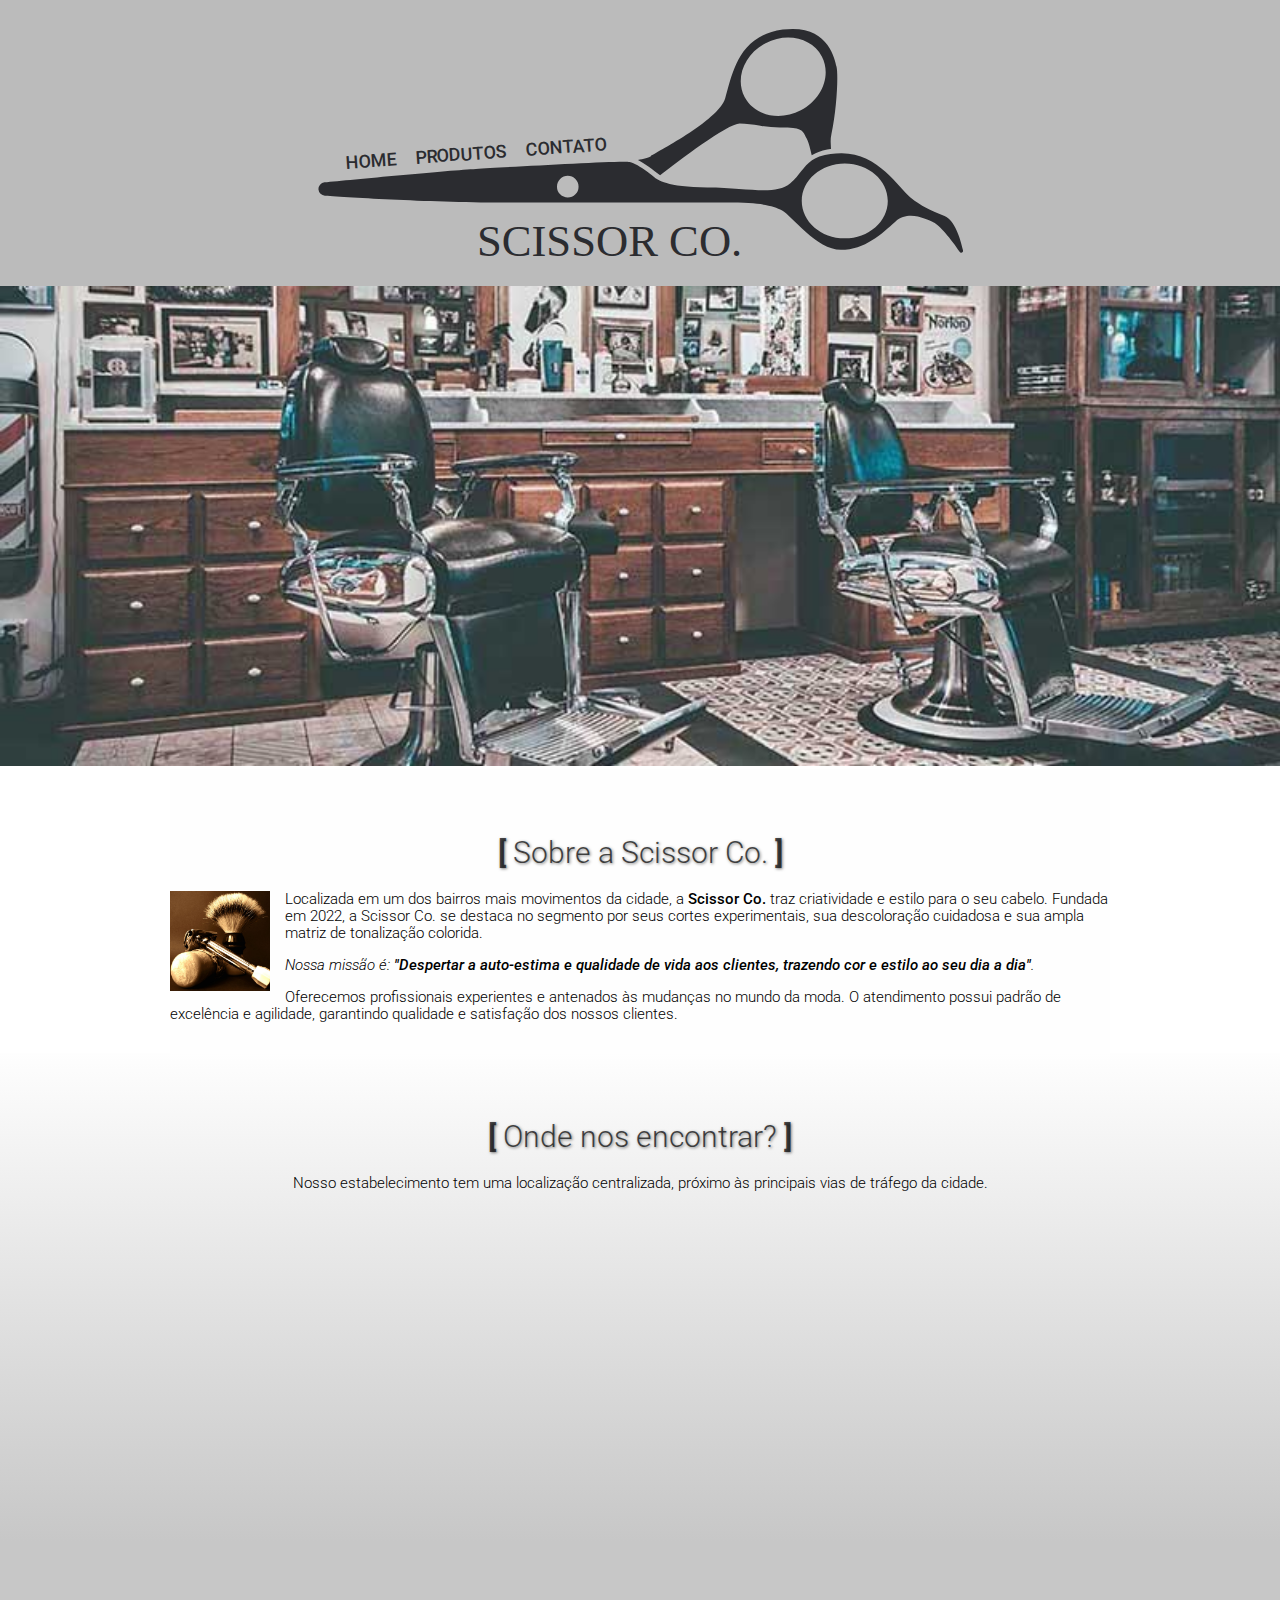
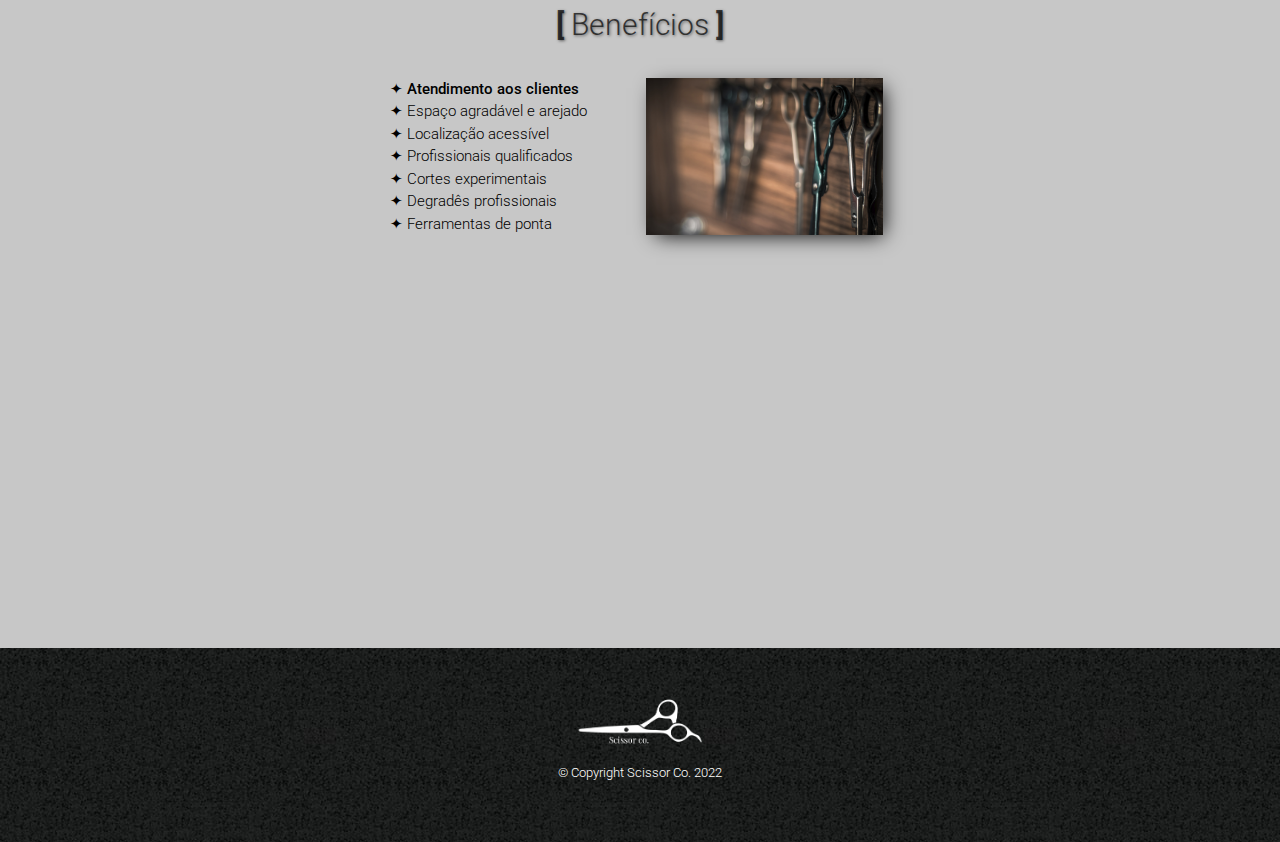
<file: index.html>
<!DOCTYPE html>
<html lang="pt-br">
    <head>
        <meta charset="UTF-8">
        <meta name="viewport" content="width=device-width">
        <title>Scissor Co.</title>
        <link rel="stylesheet" href="css/reset.css">
        <link rel="stylesheet" href="css/style.css">
        <link rel="preconnect" href="https://fonts.googleapis.com">
        <link href="https://fonts.googleapis.com/css2?family=Roboto:ital,wght@0,100;0,300;0,400;0,500;0,700;0,900;1,100;1,300;1,400;1,500;1,700;1,900&display=swap" rel="stylesheet">
    </head>

    <body>
        <header>
            <div class="caixa">
                <h1><img class="logo" src="img/logo.svg" alt="Logo da Scissor Co."></h1>
                
                <nav>
                    <ul>
                        <li><a href="index.html">Home</a></li>
                        <li><a href="produtos.html">Produtos</a></li>
                        <li><a href="contato.html">Contato</a></li>
                    </ul>
                </nav>
            </div>
        </header>

        <img class="banner" src="img/banner.jpg">

        <main>
            <section class="principal">
                <h2 class="titulo-principal">Sobre a Scissor Co.</h2>

                <img class="utensilios" src="img/utensilios.jpg" alt="Utensílios de barbearia">

                <p>Localizada em um dos bairros mais movimentos da cidade, a <strong>Scissor Co.</strong> traz criatividade e estilo para o seu cabelo. Fundada em 2022, a Scissor Co. se destaca no segmento por seus cortes experimentais, sua descoloração cuidadosa e sua ampla matriz de tonalização colorida.</p>

                <p id="missao"><em>Nossa missão é: <strong>"Despertar a auto-estima e qualidade de vida aos clientes, trazendo cor e estilo ao seu dia a dia"</strong>.</em></p>

                <p>Oferecemos profissionais experientes e antenados às mudanças no mundo da moda. O atendimento possui padrão de excelência e agilidade, garantindo qualidade e satisfação dos nossos clientes.</p>
            </section>

            <section class="mapa">
                <h3 class="titulo-principal">Onde nos encontrar?</h3>
                <p>Nosso estabelecimento tem uma localização centralizada, próximo às principais vias de tráfego da cidade.</p>

                <div class="mapa-conteudo">
                    <iframe src="https://www.google.com/maps/embed?pb=!1m18!1m12!1m3!1d15925.516160105855!2d-38.53592918072226!3d-3.7272657442025583!2m3!1f0!2f0!3f0!3m2!1i1024!2i768!4f13.1!3m3!1m2!1s0x7c749aa819ca101%3A0x90aa3044f12fd344!2sPra%C3%A7a%20do%20Ferreira%20-%20Centro!5e0!3m2!1spt-PT!2sbr!4v1658585535517!5m2!1spt-PT!2sbr" width="100%" height="300" style="border:0;" allowfullscreen="" loading="lazy" referrerpolicy="no-referrer-when-downgrade"></iframe>
                </div>
            </section>

            <section class="beneficios">
                <h3 class="titulo-principal">Benefícios</h3>
                
                <div class="conteudo-beneficios">
                    <ul class="lista-beneficios">
                        <li class="itens">Atendimento aos clientes</li>
                        <li class="itens">Espaço agradável e arejado</li>
                        <li class="itens">Localização acessível</li>
                        <li class="itens">Profissionais qualificados</li>
                        <li class="itens">Cortes experimentais</li>
                        <li class="itens">Degradês profissionais</li>
                        <li class="itens">Ferramentas de ponta</li>
                    </ul><img class="imagem-beneficios" src="img/beneficios.jpg">
                </div>

                <div class="video">
                    <iframe width="100%" height="315" src="https://www.youtube.com/embed/PounWL3oBsI" title="YouTube video player" frameborder="0" allow="accelerometer; autoplay; clipboard-write; encrypted-media; gyroscope; picture-in-picture" allowfullscreen></iframe>
                </div>
            </section>
        </main>

        <footer>
            <img src="img/logo-branco.png" alt="Logo da Barbearia Alura" class="logo-branca">
            <p class="copyright">&copy; Copyright Scissor Co. 2022</p>
        </footer>
    </body>
</html>
</file>
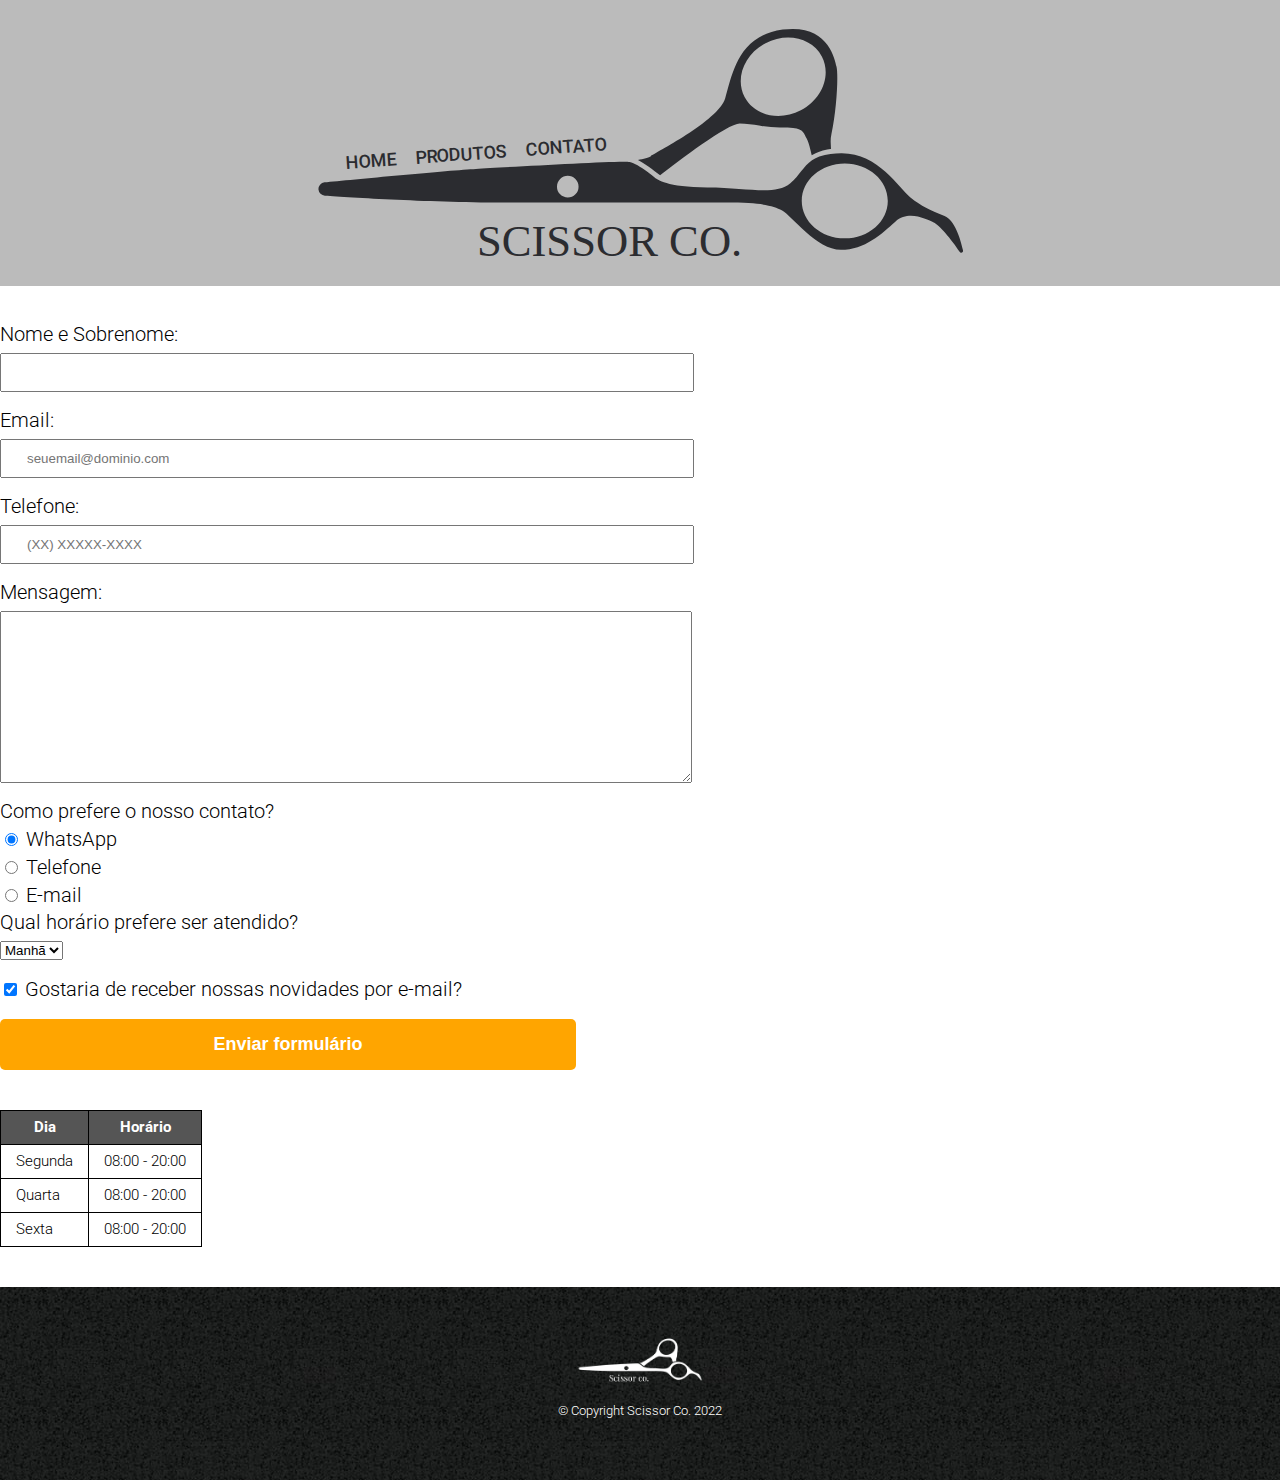
<file: contato.html>
<!DOCTYPE html>
<html lang="pt-br">
    <head>
        <meta charset="UTF-8">
        <meta name="viewport" content="width=device-width">
        <title>Scissor Co. - Contato</title>
        <link rel="stylesheet" href="css/reset.css">
        <link rel="stylesheet" href="css/style.css">
        <link rel="preconnect" href="https://fonts.googleapis.com">
        <link href="https://fonts.googleapis.com/css2?family=Roboto:ital,wght@0,100;0,300;0,400;0,500;0,700;0,900;1,100;1,300;1,400;1,500;1,700;1,900&display=swap" rel="stylesheet">
    </head>

    <body>
        <header>
            <div class="caixa">
                <h1><img class="logo" src="img/logo.svg" alt="Logo da Scissor Co."></h1>
                
                <nav>
                    <ul>
                        <li><a href="index.html">Home</a></li>
                        <li><a href="produtos.html">Produtos</a></li>
                        <li><a href="contato.html">Contato</a></li>
                    </ul>
                </nav>
            </div>
        </header>

        <main>
            <form>
                <label for="nomesobrenome">Nome e Sobrenome:</label>
                <input type="text" id="nomesobrenome" class="input-padrao" required>

                <label for="email">Email:</label>
                <input type="text" id="email" class="input-padrao" required placeholder="seuemail@dominio.com">

                <label for="telefone">Telefone:</label>
                <input type="text" id="telefone" class="input-padrao" required placeholder="(XX) XXXXX-XXXX">

                <label for="mensagem">Mensagem:</label>
                <textarea cols="68" rows="10" id="mensagem" class="input-padrao" required></textarea>

                <fieldset>
                    <legend>Como prefere o nosso contato?</legend>

                    <label for="radio-whatsapp">
                        <input type="radio" name="contato" value="whatsapp" id="radio-whatsapp" checked>
                         WhatsApp
                    </label>

                    <label for="radio-telefone">
                        <input type="radio" name="contato" value="telefone" id="radio-telefone">
                         Telefone
                    </label>

                    <label for="radio-email">
                        <input type="radio" name="contato" value="email" id="radio-email">
                         E-mail
                    </label>
                </fieldset>

                <fieldset>
                    <legend>Qual horário prefere ser atendido?</legend>
                    <select>
                        <option>Manhã</option>
                        <option>Tarde</option>
                        <option>Noite</option>
                    </select>
                </fieldset>

                <label class="checkbox"><input type="checkbox" checked> Gostaria de receber nossas novidades por e-mail?</label>

                <input type="submit" value="Enviar formulário" class="enviar">
            </form>

            <table>
                <thead>
                    <tr>
                        <th>Dia</th>
                        <th>Horário</th>
                    </tr>
                </thead>
                <tbody>
                    <tr>
                        <td>Segunda</td>
                        <td>08:00 - 20:00</td>
                    </tr>
                    <tr>
                        <td>Quarta</td>
                        <td>08:00 - 20:00</td>
                    </tr>
                    <tr>
                        <td>Sexta</td>
                        <td>08:00 - 20:00</td>
                    </tr>
                </tbody>
            </table>
            
        </main>

        <footer>
            <img src="img/logo-branco.png" alt="Logo da Barbearia Alura" class="logo-branca">
            <p class="copyright">&copy; Copyright Scissor Co. 2022</p>
        </footer>
    </body>
</html>
</file>
<file: css/style.css>
:root {
    --cor-logo-header: #2b2c30;
    --cor-logo-footer: #FFFFFF;

    --fonte-principal: 'Roboto', sans-serif;
}

body {
    font-family: var(--fonte-principal);
    font-weight: 300;
}

header {
    background: #BBBBBB;
    padding: 20px 0;
}

.caixa {
    position: relative;
    text-align: center;
    width: 940px;
    margin: 0 auto;
}

.logo {
    width: 70%;
    margin: 0 auto 0 auto;
    display: block;
}

nav {
    position: absolute;
    top: 125px;
    left: 160px;
    transform: rotate(-4deg);
    -webkit-transform: rotate(-4deg);
}

nav li {
    display: inline;
    margin: 0 0 0 15px;
}

nav a {
    text-transform: uppercase;
    color: var(--cor-logo-header);
    font-weight: 500;
    font-size: 18px;
    text-decoration: none;
}

nav a:hover {
    color: #d31204;
}

.produtos {
    width: 940px;
    margin: 0 auto;
    padding: 50px 0;
}

.produtos li {
    display: inline-block;
    text-align: center;
    width: 30%;
    vertical-align: top;
    margin: 0 1.5%;
    padding: 30px 20px;
    box-sizing: border-box;
    border: 2px solid #000000;
    border-radius: 10px;
}

.produtos li:hover {
    border-color: #ce9908;
    font-size: 40px;
}

.produtos li:active {
    border-color: #088C19;
}

.produtos li:hover h2 {
    font-size: 34px;
}

.produtos h2 {
    font-size: 30px;
    font-weight: bold;
}

.produto-descricao {
    font-size: 18px;
}

.produto-preco {
    font-size: 22px;
    font-weight: bold;
    margin-top: 10px;
}

form {
	margin: 40px 0;
}

form label, form legend {
	display: block;
	font-size: 20px;
	margin: 0 0 10px;
}

.input-padrao {
	display: block;
	margin: 0 0 20px;
	padding: 10px 25px;
	width: 50%;
}

.checkbox {
	margin: 20px 0;
}

.enviar {
    width: 45%;
    padding: 15px 0;
    background: orange;
    color: #FFFFFF;
    font-weight: bold;
    font-size: 18px;
    border: none;
    border-radius: 5px;
    transition: 3s all;
    cursor: pointer;
}

.enviar:hover {
    background: #FF0000;
    transform: scale(1.1);
}

table {
    margin: 20px 0 40px;
}

thead {
    background: #555555;
    color: #FFFFFF;
    font-weight: bold;
}

th, td {
    border: 1px solid #000000;
    padding: 8px 15px;
}


footer {
    text-align: center;
    background: url('../img/bg.jpg');
    padding: 15px 0;
}

.logo-branca {
    margin: 2rem 0 0;
    width: 10%;
}

.copyright {
    color: var(--cor-logo-footer);
    font-size: 13px;
    margin: 1rem 1rem 3rem 1rem;
}

/* css da página inicial */
.banner {
    width: 100%;
}

main {
    font-size: 15px;
	line-height: 17px;
}

.principal {
    padding: 3em 0 1em;
    background: #FEFEFE;
    width: 940px;
    margin: 0 auto;
}

.titulo-principal {
    text-align: center;
    font-size: 2em;
    margin: 1em 0 1em 0;
    clear: left;
    color: rgba(0,0,0,0.7);
    text-shadow: 1px 1px 3px rgba(0,0,0,0.5);
}

.titulo-principal:before {
    content: "[ ";
    font-weight: 700;
}

.titulo-principal:after {
    content: " ]";
    font-weight: 700;
}

.principal p {
    margin: 0 0 1em;
}

.principal strong {
    font-weight: 500;
}

.principal em {
    font-style: italic;
}

.utensilios {
    width: 100px;
    float: left;
    margin: 0 1em 0.5em 0;
}

.mapa {
	padding: 3em 0 1em;
    background: linear-gradient(#FEFEFE, #c7c7c7);
}

.mapa p {
	margin: 0 0 2em;
    text-align: center;
}

.mapa-conteudo {
    width: 940px;
    margin: 0 auto;
}

.beneficios {
    padding: 3em 0 1em;
    background: #c7c7c7;
}

.conteudo-beneficios {
    width: 640px;
    margin: 0 auto;
}

.lista-beneficios {
	margin: 1em 0 0 0;
	padding: 0 0 0 11%;
    width: 40%;
    display: inline-block;
    vertical-align: top;
}

.itens {
    line-height: 1.5;
    list-style-type: none;
}

.itens:first-child {
    font-weight: 500;
}

.itens:before {
    content: "✦ ";
}

.imagem-beneficios {
	margin: 1em 0 0 0;
    width: 37%;
	opacity: 1;
	transition: 400ms;
    box-shadow: 5px 5px 20px -5px #000000;
}

.imagem-beneficios:hover {
	opacity: 0.3;
}

.video {
    width: 560px;
    margin: 4em auto 1em;
}

@media screen and (max-width: 480px) {
    .caixa, .principal, .conteudo-beneficios, .mapa-conteudo, .video {
        width: auto;
    }

    h1 {
        text-align: center;
    }

    nav {
        position: static;
        top: 0;
        left: 0;
        margin: 3em auto 0;
        transform: rotate(0deg);
        -webkit-transform: rotate(0deg);
    }

    nav li {
        margin: 0 0 0 25px;
    }
	
    nav li:last-child {
        margin: 25px;
    }

    .principal p {
        margin: 0 2em 1em;
		text-align: justify;
    }

    .mapa p {
        margin: 0 2em 1em;
    }

    .lista-beneficios {
        width: 100%;
        padding: 0 22% 1em;
    }
    
    .imagem-beneficios {
        width: 100%;
		box-shadow: none;
    }

    footer {
        padding: 1em;
    }

	.logo-branca {
		margin: 2rem 0 0;
	    width: 50%;
	}
}
</file>
